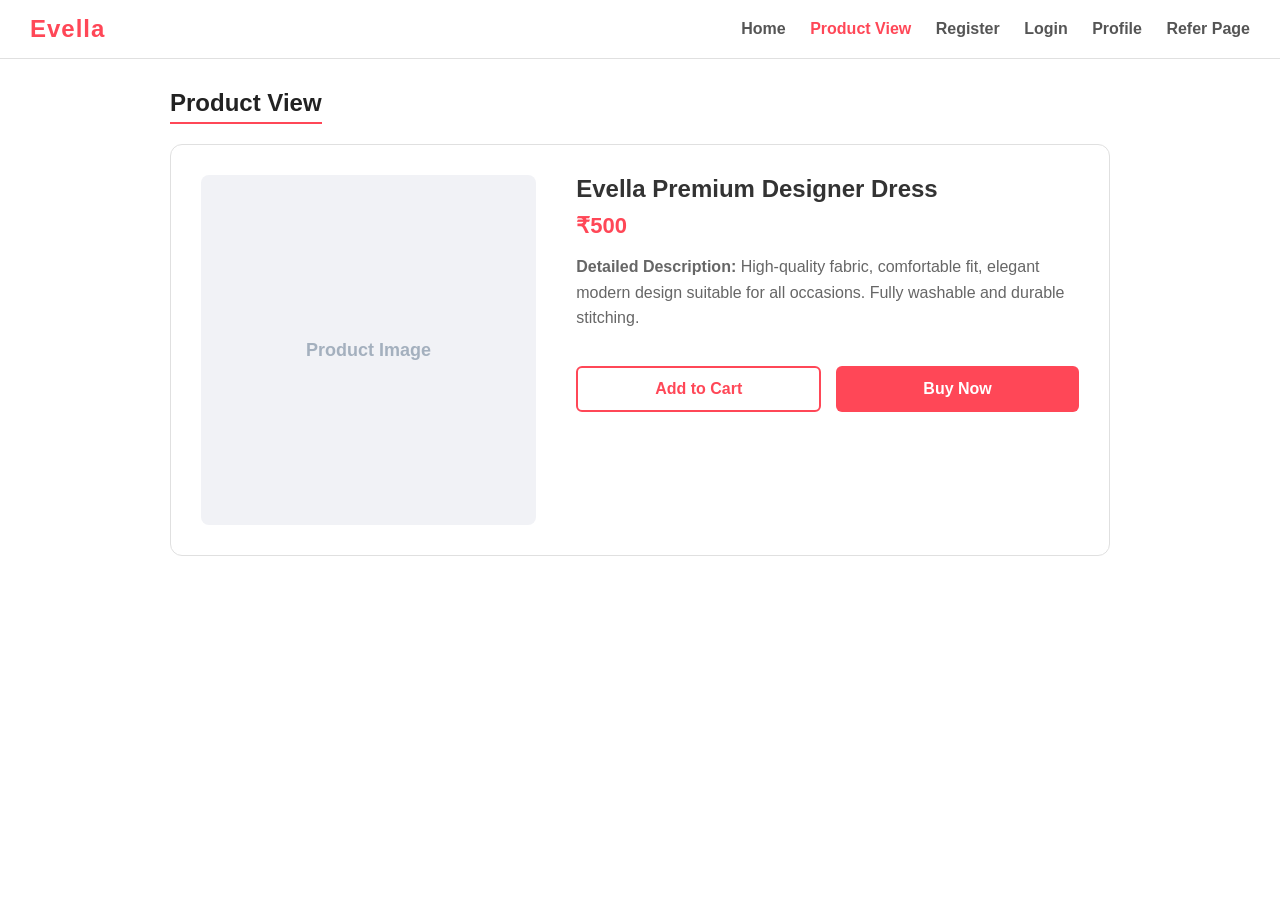
<file: product.html>
<!DOCTYPE html>
<html lang="en">
<head>
    <meta charset="UTF-8">
    <meta name="viewport" content="width=device-width, initial-scale=1.0">
    <title>Product View - Evella</title>
    <link rel="stylesheet" href="style.css">
</head>
<body>

    <header>
        <div class="logo-brand">Evella</div>
        <nav>
            <a href="index.html" class="nav-link">Home</a>
            <a href="product.html" class="nav-link active">Product View</a>
            <a href="register.html" class="nav-link">Register</a>
            <a href="login.html" class="nav-link">Login</a>
            <a href="profile.html" class="nav-link">Profile</a>
            <a href="refer.html" class="nav-link">Refer Page</a>
        </nav>
    </header>

    <div class="page active">
        <h2>Product View</h2>
        <div class="product-view-container">
            <div class="product-view-img">Product Image</div>
            <div class="product-view-details">
                <h3>Evella Premium Designer Dress</h3>
                <div class="price">₹500</div>
                <p><strong>Detailed Description:</strong> High-quality fabric, comfortable fit, elegant modern design suitable for all occasions. Fully washable and durable stitching.</p>
                <div class="action-buttons">
                    <button class="btn btn-outline" onclick="alert('Added to Cart Successfully!')">Add to Cart</button>
                    <button class="btn" onclick="alert('Proceeding to Checkout!')">Buy Now</button>
                </div>
            </div>
        </div>
    </div>
</body>
</html>
</file>
<file: style.css>
* {
    margin: 0;
    padding: 0;
    box-sizing: border-box;
    font-family: 'Segoe UI', Tahoma, Geneva, Verdana, sans-serif;
}

body {
    background-color: #ffffff; /* White background as requested */
    color: #333333;
}

/* Navigation Header */
header {
    display: flex;
    justify-content: space-between;
    align-items: center;
    padding: 15px 30px;
    background-color: #ffffff;
    border-bottom: 1px solid #e0e0e0;
    position: sticky;
    top: 0;
    z-index: 1000;
}

.logo-brand {
    font-size: 24px;
    font-weight: bold;
    color: #ff4757;
    letter-spacing: 1px;
}

nav a {
    margin-left: 20px;
    text-decoration: none;
    color: #555;
    font-weight: 600;
    transition: color 0.3s;
    cursor: pointer;
}

nav a:hover, nav a.active {
    color: #ff4757;
}

/* Container for Pages */
.page {
    display: none;
    padding: 30px;
    max-width: 1000px;
    margin: 0 auto;
    min-height: 80vh;
}

.page.active {
    display: block;
}

h2 {
    margin-bottom: 20px;
    color: #222;
    border-bottom: 2px solid #ff4757;
    display: inline-block;
    padding-bottom: 5px;
}

/* Common Form Styles (Register, Login, Profile) */
.form-container {
    background: #ffffff;
    border: 1px solid #e0e0e0;
    padding: 30px;
    border-radius: 12px;
    max-width: 450px;
    margin: 20px auto;
    box-shadow: 0 4px 15px rgba(0,0,0,0.05);
    text-align: center;
}

.circle-logo, .profile-pic {
    width: 80px;
    height: 80px;
    background-color: #ffe5e8;
    border-radius: 50%;
    margin: 0 auto 20px auto;
    display: flex;
    align-items: center;
    justify-content: center;
    color: #ff4757;
    font-weight: bold;
    font-size: 14px;
    border: 2px dashed #ff4757;
}

.input-group {
    margin-bottom: 15px;
    text-align: left;
}

.input-group label {
    display: block;
    margin-bottom: 5px;
    font-size: 14px;
    color: #666;
}

.input-group input, .input-group select {
    width: 100%;
    padding: 10px 15px;
    border: 1px solid #ccc;
    border-radius: 6px;
    font-size: 14px;
    outline: none;
    transition: border-color 0.3s;
}

.input-group input:focus {
    border-color: #ff4757;
}

.btn {
    background-color: #ff4757;
    color: white;
    border: none;
    padding: 12px;
    width: 100%;
    border-radius: 6px;
    font-size: 16px;
    font-weight: bold;
    cursor: pointer;
    transition: background 0.3s;
    margin-top: 10px;
}

.btn:hover {
    background-color: #e84118;
}

.toggle-text {
    margin-top: 15px;
    font-size: 14px;
    color: #777;
}

.toggle-text span {
    color: #ff4757;
    cursor: pointer;
    font-weight: bold;
}

/* Home Page Products Grid */
.product-grid {
    display: grid;
    grid-template-columns: repeat(auto-fit, minmax(220px, 1fr));
    gap: 25px;
    margin-top: 20px;
}

.product-card {
    border: 1px solid #e0e0e0;
    border-radius: 10px;
    padding: 15px;
    background: #fff;
    text-align: center;
    transition: transform 0.3s, box-shadow 0.3s;
    cursor: pointer;
}

.product-card:hover {
    transform: translateY(-5px);
    box-shadow: 0 6px 20px rgba(0,0,0,0.08);
}

.product-img {
    width: 100%;
    height: 160px;
    background-color: #f1f2f6;
    border-radius: 6px;
    display: flex;
    align-items: center;
    justify-content: center;
    color: #a4b0be;
    margin-bottom: 12px;
    font-weight: 500;
}

.product-title {
    font-size: 16px;
    font-weight: 600;
    color: #333;
    margin-bottom: 8px;
}

.product-price {
    font-size: 15px;
    color: #ff4757;
    font-weight: bold;
}

/* Product View Page */
.product-view-container {
    display: flex;
    gap: 40px;
    background: #fff;
    border: 1px solid #e0e0e0;
    padding: 30px;
    border-radius: 12px;
    align-items: flex-start;
}

.product-view-img {
    flex: 1;
    height: 350px;
    background-color: #f1f2f6;
    border-radius: 8px;
    display: flex;
    align-items: center;
    justify-content: center;
    color: #a4b0be;
    font-size: 18px;
    font-weight: bold;
}

.product-view-details {
    flex: 1.5;
}

.product-view-details h3 {
    font-size: 24px;
    margin-bottom: 10px;
}

.product-view-details .price {
    font-size: 22px;
    color: #ff4757;
    font-weight: bold;
    margin-bottom: 15px;
}

.product-view-details p {
    color: #666;
    line-height: 1.6;
    margin-bottom: 25px;
}

.action-buttons {
    display: flex;
    gap: 15px;
}

.btn-outline {
    background-color: transparent;
    border: 2px solid #ff4757;
    color: #ff4757;
}

.btn-outline:hover {
    background-color: #ff4757;
    color: white;
}

/* Refer Page Stats */
.refer-stats {
    display: flex;
    justify-content: space-between;
    gap: 15px;
    margin: 20px 0;
}

.stat-box {
    flex: 1;
    background: #fdfdfd;
    border: 1px solid #e0e0e0;
    padding: 20px;
    text-align: center;
    border-radius: 8px;
}

.stat-box h4 {
    font-size: 14px;
    color: #777;
    margin-bottom: 8px;
}

.stat-box span {
    font-size: 20px;
    font-weight: bold;
    color: #222;
}

.link-box {
    display: flex;
    gap: 10px;
    margin-top: 20px;
}

.link-box input {
    flex: 1;
    padding: 10px;
    border: 1px solid #ccc;
    border-radius: 6px;
    background: #f9f9f9;
}

/* Responsive Design */
@media (max-width: 768px) {
    .product-view-container {
        flex-direction: column;
    }
    .refer-stats {
        flex-direction: column;
    }
}
</file>
